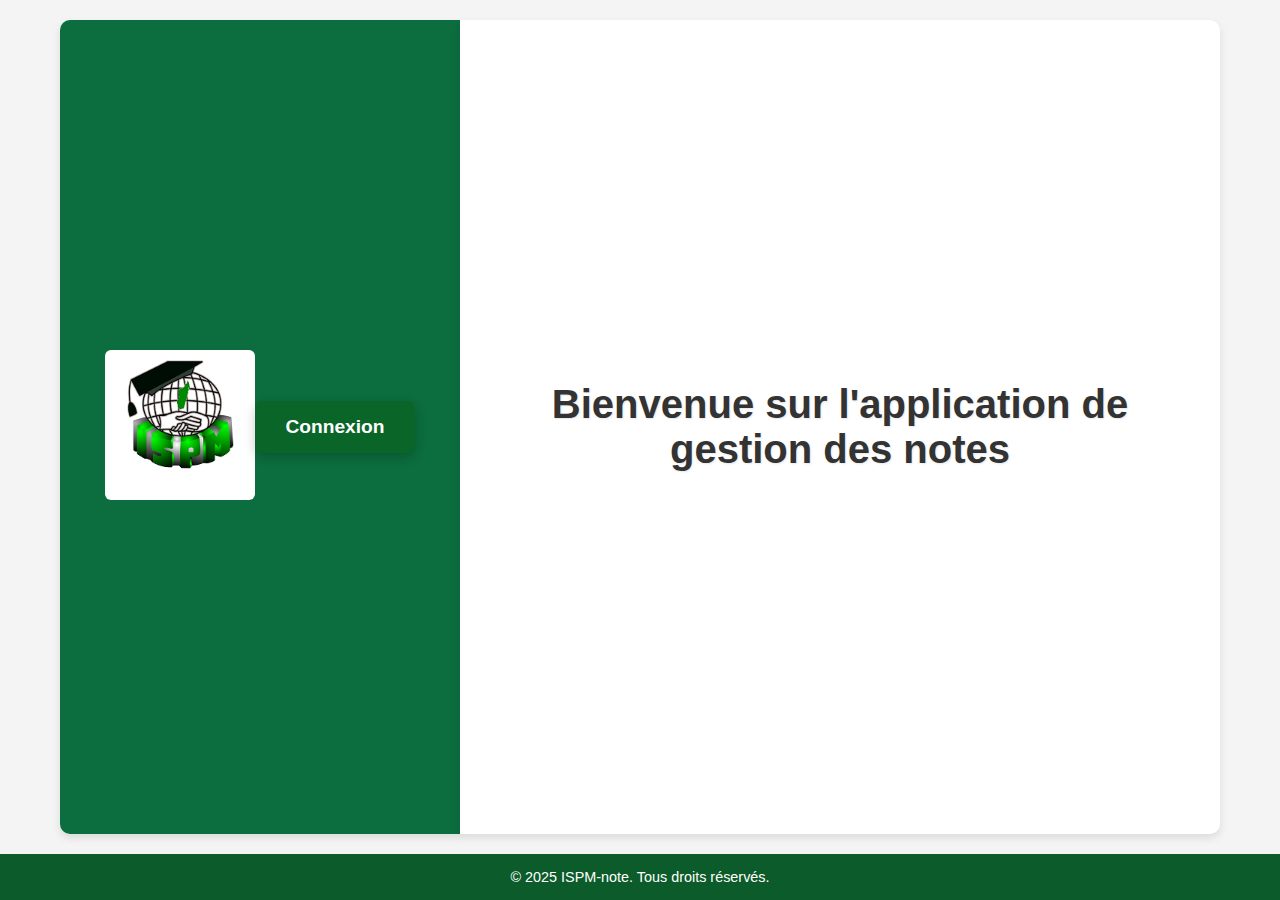
<file: gestion_notes_etudiants/public/index.html>
<!DOCTYPE html>
<html lang="en">
<head>
    <meta charset="UTF-8">
    <meta name="viewport" content="width=device-width, initial-scale=1.0">
    <link rel="stylesheet" href="./css/index.css">
    <title>Accueil</title>
</head>
<body>
    <div class="conteneur">
        <div class="gauche">
            <div class="logo">
                <img src="../Images/logo_ispm.png" alt="logo de l'ISPM">
            </div>
            <ul class="connexion">
                <li><a href="login.html">Connexion</a></li>
            </ul>
        </div>
        <div class="droite">
            <div class="grand-titre">
                <h1>Bienvenue sur l'application de gestion des notes</h1>
            </div>
        </div>
    </div>
    <footer class="footer">
        <p>&copy 2025 ISPM-note. Tous droits réservés.</p>
    </footer>
</body>
</html>
</file>
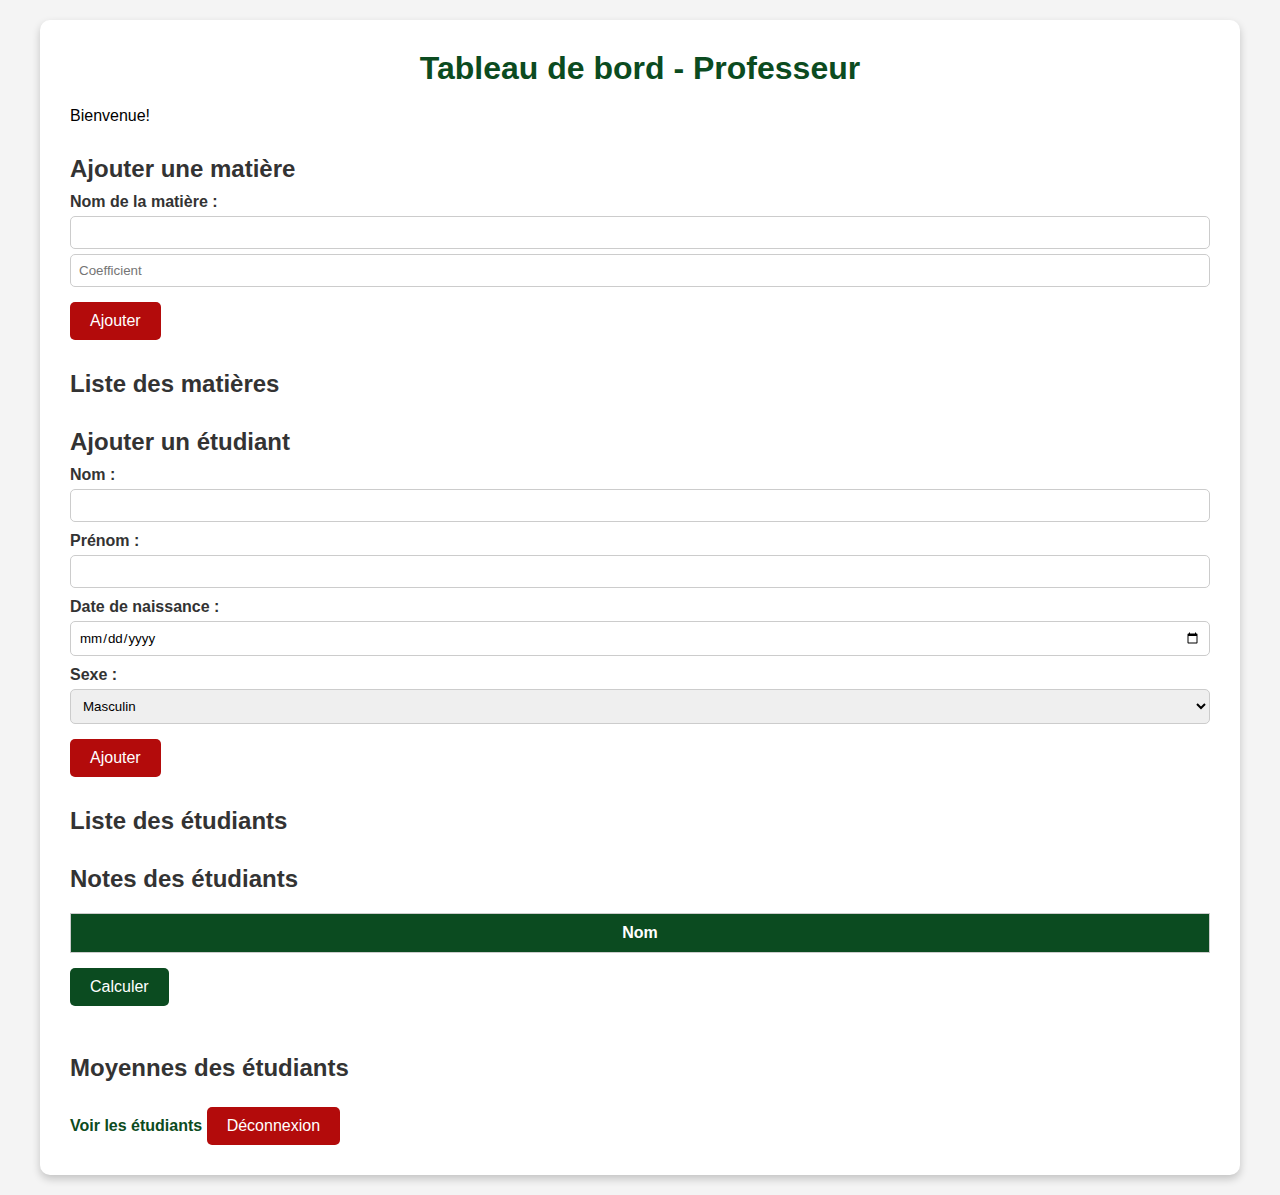
<file: gestion_notes_etudiants/public/dashboard.html>
<!DOCTYPE html>
<html lang="en">
<head>
    <meta charset="UTF-8">
    <title>Tableau de bord</title>
    <link rel="stylesheet" href="./css/dashboard.css">
</head>
<body>
    <div class="dashboard_page">
        <h1>Tableau de bord - Professeur</h1>
        <p>Bienvenue!</p>
    
        <!-- Ajouter une matière -->
        <h2>Ajouter une matière</h2>
        <form id="addMatiereForm">
            <label for="nomMatiere">Nom de la matière :</label>
            <input type="text" id="nomMatiere" name="nomMatiere" required>
            <input type="number" id="coefficientMatiere" placeholder="Coefficient" required min="1">
            <button type="submit">Ajouter</button>
        </form>
    
        <h2>Liste des matières</h2>
        <ul id="matieresList"></ul>
    
        <!-- Ajouter un étudiant -->
        <h2>Ajouter un étudiant</h2>
        <form id="addEtudiantForm">
            <label for="nomEtudiant">Nom :</label>
            <input type="text" id="nomEtudiant" name="nomEtudiant" required>
            <label for="prenomEtudiant">Prénom :</label>
            <input type="text" id="prenomEtudiant" name="prenomEtudiant" required>
            <label for="dateNaissance">Date de naissance :</label>
            <input type="date" id="dateNaissance" name="dateNaissance" required>
            <label for="sexe">Sexe :</label>
            <select id="sexe" name="sexe" required>
            <option value="MASC">Masculin</option>
            <option value="FEM">Féminin</option>
            </select>
            <button type="submit">Ajouter</button>
        </form>
    
        <h2>Liste des étudiants</h2>
        <ul id="etudiantsList"></ul>
    
        <h2>Notes des étudiants</h2>
        <table id="notesTable">
            <thead><tr id="headerRow"></tr></thead>
            <tbody id="bodyRows"></tbody>
        </table>
    
        <button id="calculateBtn">Calculer</button><br><br>
    
        <h2>Moyennes des étudiants</h2>
        <!-- <table id="moyennesTable">
            <thead>
            <tr>
                <th>Étudiant</th>
                <!--<th>Moyenne</th>
            </tr>
            </thead>
            <tbody id="moyennesBody"></tbody>
        </table> -->
    
        <a href="./students.html">Voir les étudiants</a>
        <button onclick="logout()">Déconnexion</button>
        </div>
    

    <script src="../public/js/dashboard.js"></script>
</body>

</html>
</file>
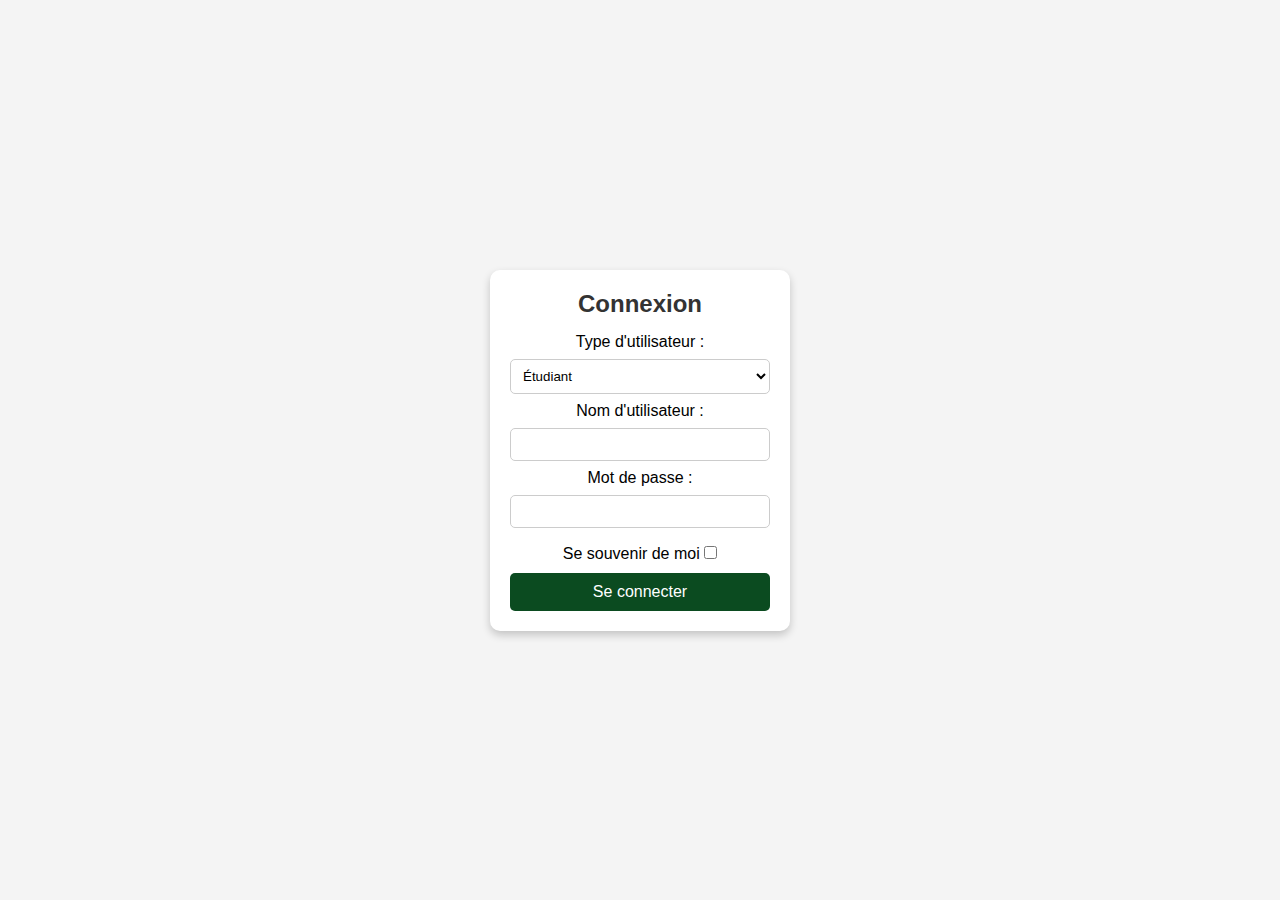
<file: gestion_notes_etudiants/public/login.html>
<!DOCTYPE html>
<html lang="en">
<head>
    <meta charset="UTF-8">
    <title>Connexion</title>
    <link rel="stylesheet" href="css/style.css">
</head>
<body>
    <div class="login_page">
        <h1 class="connexion">Connexion</h1>
        <form id="loginForm">
            <label for="role">Type d'utilisateur :</label>
            <select id="role" name="role">
                <option value="etudiant">Étudiant</option>
                <option value="professeur">Professeur</option>
            </select><br>
            
            <label for="username">Nom d'utilisateur :</label>
            <input type="text" id="username" name="username" required><br>
            
            <label for="password">Mot de passe :</label>
            <input type="password" id="password" name="password" required><br>
            
            <label for="remember">Se souvenir de moi</label>
            <input type="checkbox" id="remember"><br>
            
            <button type="submit">Se connecter</button>
        </form>
    </div>

    <script>
        document.getElementById('loginForm').addEventListener('submit', function(e) {
            e.preventDefault(); // Empêche le rechargement de la page
            
            const role = document.getElementById('role').value;

            // Redirection selon le type d'utilisateur
            if (role === "professeur") {
                window.location.href = './dashboard.html';
            } else {
                window.location.href = './releve_de_note.html';
            }
        });
    </script>
</body>
</html>
</file>
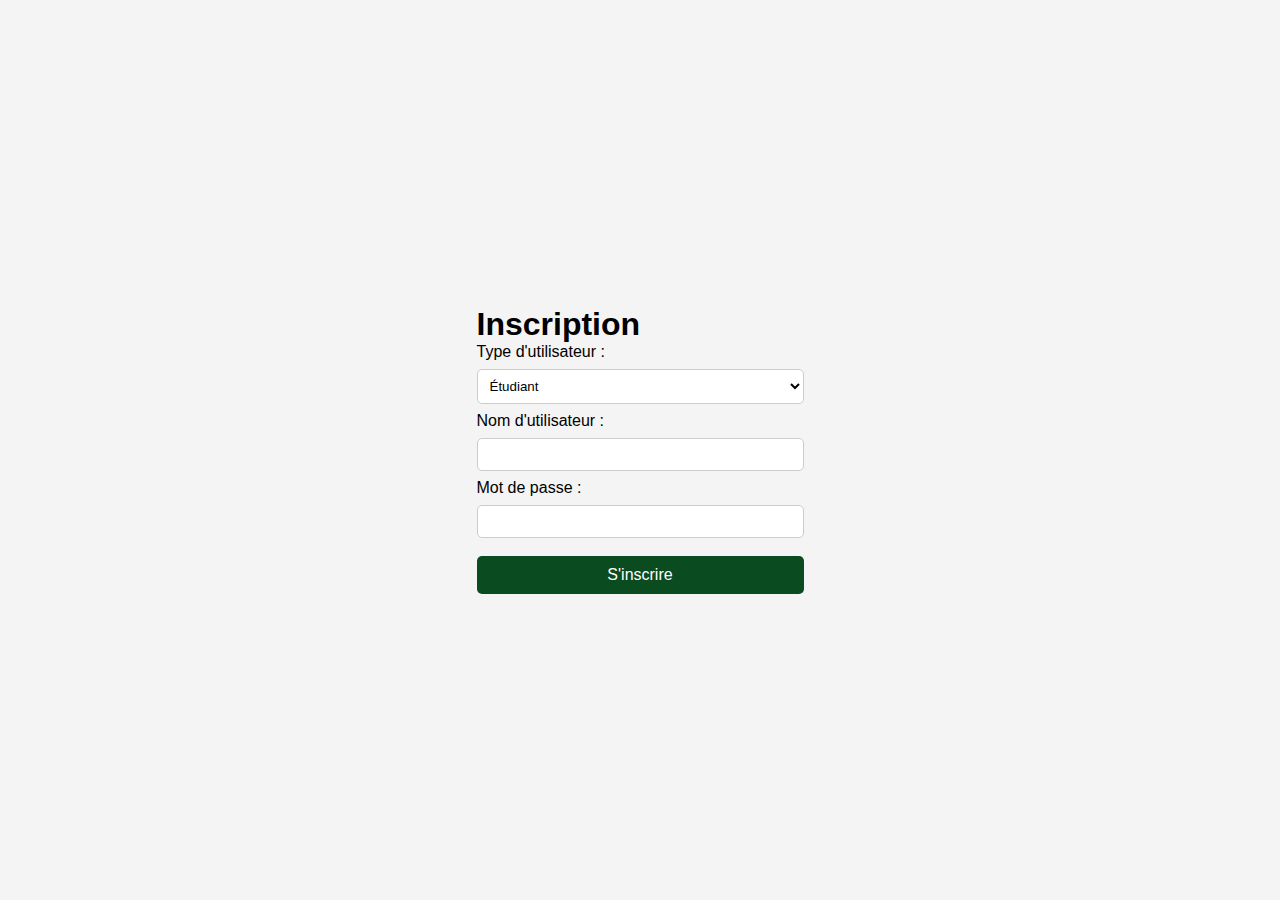
<file: gestion_notes_etudiants/public/signup.html>
<!DOCTYPE html>
<html lang="en">
<head>
    <meta charset="UTF-8">
    <title>Inscription</title>
    <link rel="stylesheet" href="./css/style.css">
</head>
<body>
    <div class="signup_page">
        <h1 class="inscription">Inscription</h1>
        <form id="signupForm">
            <label for="role">Type d'utilisateur :</label>
            <select id="role" name="role">
                <option value="etudiant">Étudiant</option>
                <option value="professeur">Professeur</option>
            </select><br>
            
            <label for="username">Nom d'utilisateur :</label>
            <input type="text" id="username" name="username" required><br>
            
            <label for="password">Mot de passe :</label>
            <input type="password" id="password" name="password" required><br>
            
            <button type="submit">S'inscrire</button>
        </form>
    </div>

    <script src="./js/signup.js"></script>
</body>
</html>
</file>
<file: gestion_notes_etudiants/public/css/index.css>
/* Réinitialisation de base */
* {
    margin: 0;
    padding: 0;
    box-sizing: border-box;
    font-family: Arial, sans-serif;
}

body {
    height: 100vh;
    display: flex;
    flex-direction: column;
    justify-content: center;
    align-items: stretch;
    background-color: #f4f4f4;
    margin: 0;
}

/* Style du conteneur principal */
.conteneur {
    display: flex;
    flex: 1;
    max-width: 1200px;
    margin: 0 auto;
    padding: 20px;
}

/* Style de la section gauche (bouton Connexion) */
.gauche {
    flex: 1;
    display: flex;
    justify-content: center;
    align-items: center;
    background-color: #0c6d3e;
    padding: 20px;
    border-radius: 10px 0 0 10px;
    box-shadow: 0 4px 8px rgba(0, 0, 0, 0.1);
}

.connexion {
    list-style: none;
}

.connexion a {
    text-decoration: none;
    color: white;
    font-weight: bold;
    background-color: #0a6528;
    padding: 15px 30px;
    border-radius: 8px;
    font-size: 1.2rem;
    transition: background-color 0.3s ease, transform 0.2s ease;
    display: inline-block;
    box-shadow: 0 4px 12px rgba(0, 0, 0, 0.2);
}

.connexion a:hover {
    background-color: #084b1e;
    transform: scale(1.05);
}

/* Style de la section droite (titre) */
.droite {
    flex: 2;
    display: flex;
    justify-content: center;
    align-items: center;
    padding: 20px;
    background-color: #ffffff;
    border-radius: 0 10px 10px 0;
    box-shadow: 0 4px 8px rgba(0, 0, 0, 0.1);
}

.grand-titre h1 {
    font-size: 2.5rem;
    color: #333;
    text-align: center;
    font-weight: 600;
    text-shadow: 1px 1px 2px rgba(0, 0, 0, 0.1);
}

/* Style du pied de page */
.footer {
    background-color: #0c5b2a;
    color: white;
    text-align: center;
    padding: 15px;
    width: 100%;
    font-size: 0.9rem;
}

/* Réglages responsives */
@media (max-width: 768px) {
    .conteneur {
        flex-direction: column;
        align-items: center;
    }

    .gauche, .droite {
        flex: 1;
        width: 100%;
        border-radius: 10px;
    }

    .gauche {
        margin-bottom: 20px;
    }

    .grand-titre h1 {
        font-size: 2rem;
    }
}
.logo img {
    height: 150px;
    border-radius: 6px;
}
</file>
<file: gestion_notes_etudiants/public/css/dashboard.css>
/* Reset de base */
* {
    margin: 0;
    padding: 0;
    box-sizing: border-box;
    font-family: Arial, sans-serif;
}

/* Fond général */
body {
    min-height: 100vh;
    background-color: #f4f4f4;
    padding: 20px;
}

/* Conteneur principal */
.dashboard_page {
    background: white;
    padding: 30px;
    border-radius: 10px;
    max-width: 1200px;
    margin: auto;
    box-shadow: 0 4px 8px rgba(0,0,0,0.2);
}

/* Titres */
h1 {
    font-size: 32px;
    color: #0b4b20;
    margin-bottom: 20px;
    text-align: center;
}

h2 {
    font-size: 24px;
    color: #333;
    margin-top: 30px;
    margin-bottom: 10px;
}

/* Formulaires */
form {
    margin-bottom: 20px;
}

label {
    display: block;
    margin-top: 10px;
    font-weight: bold;
    color: #333;
}

input[type="text"], 
input[type="date"],
input[type="number"],
select {
    width: 100%;
    padding: 8px;
    margin-top: 5px;
    border: 1px solid #ccc;
    border-radius: 5px;
}

/* Boutons */
button {
    width: auto;
    padding: 10px 20px;
    background-color: #0b4b20;
    border: none;
    color: white;
    font-size: 16px;
    border-radius: 5px;
    cursor: pointer;
    margin-top: 15px;
}

button:hover {
    background-color: #0056b3;
}

/* Listes matières et étudiants */
ul {
    list-style: none;
    margin-top: 10px;
}

ul li {
    background-color: #e9e9e9;
    padding: 8px 12px;
    border-radius: 5px;
    margin-bottom: 5px;
}

/* Tables */
table {
    width: 100%;
    border-collapse: collapse;
    margin-top: 20px;
}

th, td {
    border: 1px solid #ccc;
    padding: 10px;
    text-align: center;
}

th {
    background-color: #0b4b20;
    color: white;
}

td input[type="number"] {
    width: 60px;
}

/* Lien voir les étudiants */
a {
    display: inline-block;
    margin-top: 20px;
    color: #0b4b20;
    text-decoration: none;
    font-weight: bold;
}

a:hover {
    text-decoration: underline;
}

/* Déconnexion bouton */
.dashboard_page button:last-of-type {
    background-color: #b30b0b;
}

.dashboard_page button:last-of-type:hover {
    background-color: #d10000;
}
</file>
<file: gestion_notes_etudiants/public/css/style.css>
/* Reset de base */
* {
    margin: 0;
    padding: 0;
    box-sizing: border-box;
    font-family: Arial, sans-serif;
}

/* Centrer la page */
body {
    height: 100vh;
    display: flex;
    justify-content: center;
    align-items: center;
    background-color: #f4f4f4;
}

/* Style du conteneur de connexion */
.login_page {
    background: white; 
    padding: 20px;
    border-radius: 10px;
    box-shadow: 0 4px 8px rgba(0, 0, 0, 0.2);
    text-align: center;
    width: 300px;
}

/* Titre */
.connexion {
    margin-bottom: 15px;
    font-size: 24px;
    color: #333;
}

/* Style des champs */
input[type="text"], 
input[type="password"] {
    width: 100%;
    padding: 8px;
    margin: 8px 0;
    border: 1px solid #ccc;
    border-radius: 5px;
}

/* Checkbox */
input[type="checkbox"] {
    margin-top: 10px;
}

/* Bouton */
button {
    width: 100%;
    padding: 10px;
    background-color: #0b4b20;
    border: none;
    color: white;
    font-size: 16px;
    border-radius: 5px;
    cursor: pointer;
    margin-top: 10px;
}

button:hover {
    background-color: #0056b3;
}
/* Style pour le select */
select {
    width: 100%;
    padding: 8px;
    margin: 8px 0;
    border: 1px solid #ccc;
    border-radius: 5px;
    background: #fff;
    cursor: pointer;
}
</file>
